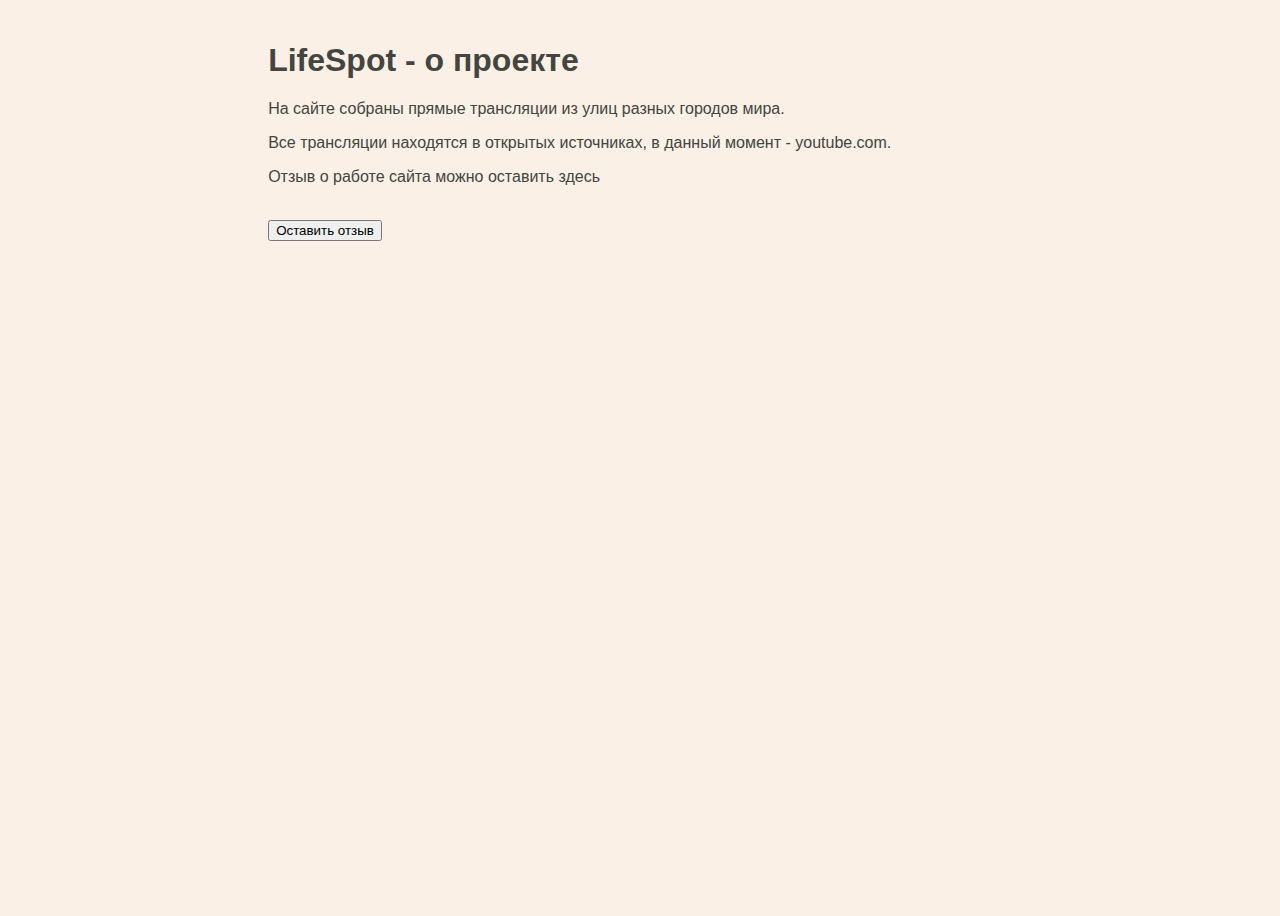
<file: LifeSpot/Views/about.html>
﻿<!DOCTYPE html>
<html lang="en">

<head>
    <meta charset="UTF-8">
    <title>LifeSpot</title>
    <link href="../Static/CSS/index.css" rel="stylesheet" type="text/css">
    <script type="text/javascript" src="../Static/JS/about.js"></script>
</head>

<header id="header-index">
    <h1>LifeSpot - о проекте</h1>
    <p>На сайте собраны прямые трансляции из улиц разных городов мира. </p>
    <p>Все трансляции находятся в открытых источниках, в данный момент - youtube.com. </p>
    <!--SLIDER-->
    <p>Отзыв о работе сайта можно оставить здесь</p>
</header>

<!--SIDEBAR-->
<body>
<div class="reviews">
    <div class="review-button">
        <button onclick="addComment()">Оставить отзыв</button>
    </div>
</div>
</body>
<!--FOOTER-->

</html>
</file>
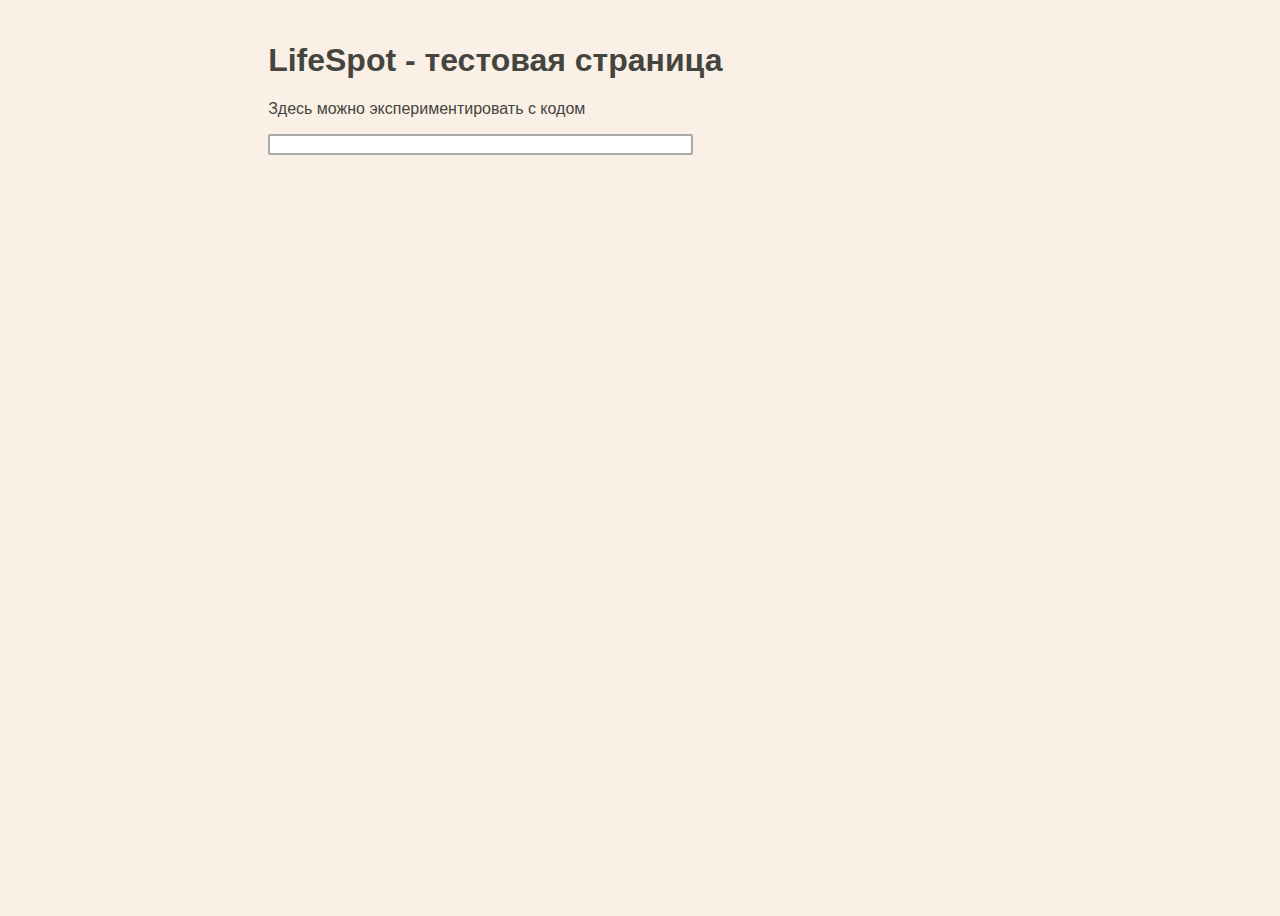
<file: LifeSpot/Views/testing.html>
﻿<!DOCTYPE html>
<html lang="en">

    <head>
        <meta charset="UTF-8">
        <title>LifeSpot</title>
        <link href="../Static/CSS/index.css" rel="stylesheet" type="text/css">
        <script type="text/javascript" defer src="../Static/JS/testing.js"></script>
    </head>
    
    <header id="header-index">
        <h1>LifeSpot - тестовая страница</h1>
        <p>Здесь можно экспериментировать с кодом</p>
        <input type="text" oninput="
         /* Обработчик ввода текста */
            " size=50%>
    </header>
    
    <!--SIDEBAR-->
    <body></body>
    <!--FOOTER-->

</html>
</file>
<file: LifeSpot/Static/CSS/index.css>
﻿/* Комбинированный селектор - применяется ко всем элементам */
header,footer,aside,body,.navbar,.video-container{
    font-family: "Helvetica 65 Medium", sans-serif;
}

header,footer,body,.video-container{
    background-color: linen;
}

/* Компоненты iframe со встроенным видео */
.video-container{
    display: inline-block;
    margin-top: 0.5em;
    padding-left: 1%;
    padding-top: 1%;
}

.review-container,.review-button{
    display: inline-block;
    margin-top: 0.5em;
    padding-left: 1%;
    padding-top: 1%;
}

.review-text{
    display: block;
    margin-top: 0.5em;
    padding-left: 1%;
    padding-top: 1%;
}


/* Стили панели навигации */
.navbar p{
    color: darkgray;
    padding-left: 15%;
}

/* Стили панели навигации при наведении мышью */
.navbar p:hover{
    color: aliceblue;
}

/* Глобальные стили для хедеров на всём сайте */
header{
    color: black;
    padding-left: 1%;
    padding-top: 1.2%;
}
/* Стиль хедера для главной страницы имеет приоритет, 
так как используется селектор по идентификатору */
#header-index{
    color: #44453f;
}

/* Стили футера */
footer {
    position: relative;
    bottom: 0;
    font-size: medium;
    color: dimgrey;
    line-height: 66%;
    padding-left: 1%;
    padding-bottom: 1%;
    margin-top: auto;
}

aside{
    min-height: 100vh; 
    width: 10%;
    min-width: 200px;
    z-index: 1;
    position: absolute; 
    top: 0; 
    left: 0;
    background-color: #111; 
    overflow-x: hidden; 
    padding-top: 2%;
    font-size: large;
}

body{
    padding-left: 250px;
    height: 100%;
    min-height: 100vh;
    display: flex;
    flex-direction: column;
}

a{
    text-decoration: none;
}

input {
    border: 2px solid darkgrey;
    border-radius: 2px;
    outline: none;
}

input:focus {
    border: 2px solid dimgrey;
}

* {box-sizing:border-box}

.slideshow-container {
  max-width: 1000px;
  position: relative;
  margin: auto;
}

.mySlides {
  display: none;
}

.prev, .next {
  cursor: pointer;
  position: absolute;
  top: 50%;
  width: auto;
  margin-top: -22px;
  padding: 16px;
  color: white;
  font-weight: bold;
  font-size: 18px;
  transition: 0.6s ease;
  border-radius: 0 3px 3px 0;
  user-select: none;
}

.next {
  right: 0;
  border-radius: 3px 0 0 3px;
}

.prev:hover, .next:hover {
  background-color: rgba(0,0,0,0.8);
}


.dot {
  cursor: pointer;
  height: 15px;
  width: 15px;
  margin: 0 2px;
  background-color: #bbb;
  border-radius: 50%;
  display: inline-block;
  transition: background-color 0.6s ease;
}

.active, .dot:hover {
  background-color: #717171;
}

.fade {
  -webkit-animation-name: fade;
  -webkit-animation-duration: 1.5s;
  animation-name: fade;
  animation-duration: 1.5s;
}

@-webkit-keyframes fade {
  from {opacity: .4}
  to {opacity: 1}
}

@keyframes fade {
  from {opacity: .4}
  to {opacity: 1}
}
</file>
